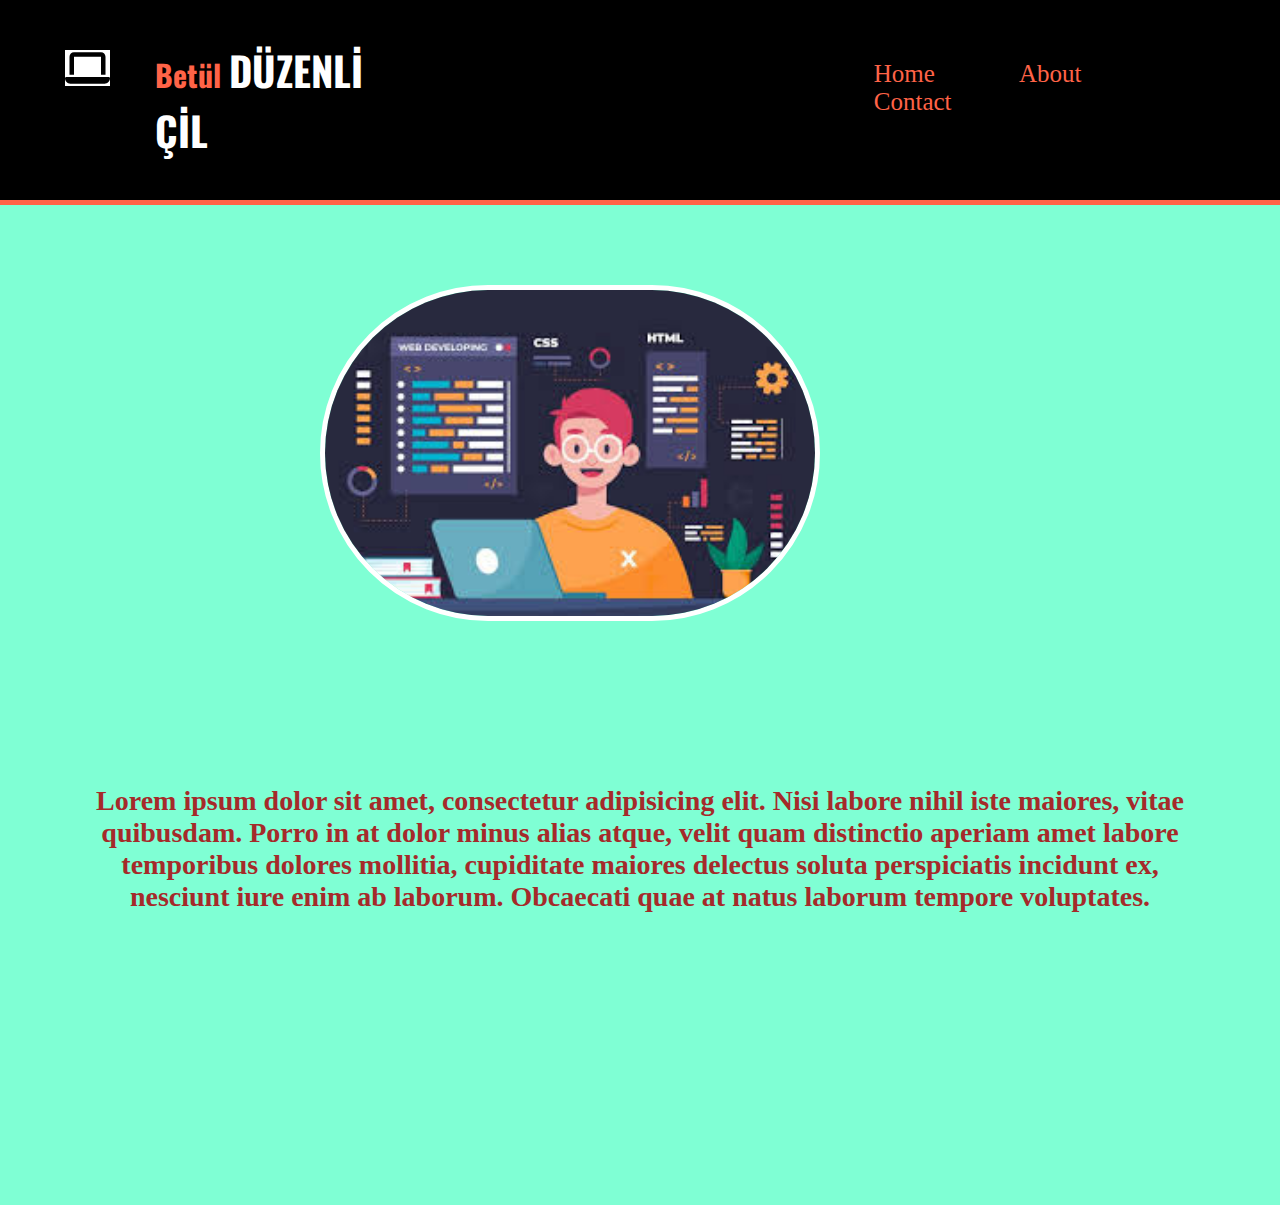
<file: index.html>
<!DOCTYPE html>
<html lang="en">
<head>
    <meta charset="UTF-8">
    <meta http-equiv="X-UA-Compatible" content="IE=edge">
    <meta name="viewport" content="width=device-width, initial-scale=1.0">

    <link rel="preconnect" href="https://fonts.googleapis.com">
<link rel="preconnect" href="https://fonts.gstatic.com" crossorigin>
<link href="https://fonts.googleapis.com/css2?family=Oswald:wght@500&display=swap" rel="stylesheet">

    <link rel="stylesheet" href="style.css">
    <title>PRACTISE-3</title>
</head>
<body>
    <header>
        <nav><div class="icon">
            <img src="./img/laptop-solid.svg" alt="" >
        </div>
        <div class="h1">
            <H1>Betül <span>DÜZENLİ ÇİL</span></H1>
        </div>
        <div class="a">
        <a href="./index.html">Home</a>
        <a href="./about.html" target="_blank">About</a>
        <a href="./contact.html" target="_blank">Contact</a>
        </div>
    </nav>
    
    </header>
    <main>
        <img src="./img/developer.image.jpg" alt="">
<p>Lorem ipsum dolor sit amet, consectetur adipisicing elit. Nisi labore nihil iste maiores, vitae quibusdam. Porro in at dolor minus alias atque, velit quam distinctio aperiam amet labore temporibus dolores mollitia, cupiditate maiores delectus soluta perspiciatis incidunt ex, nesciunt iure enim ab laborum. Obcaecati quae at natus laborum tempore voluptates.</p>
    </main>
</body>
</html>
</file>
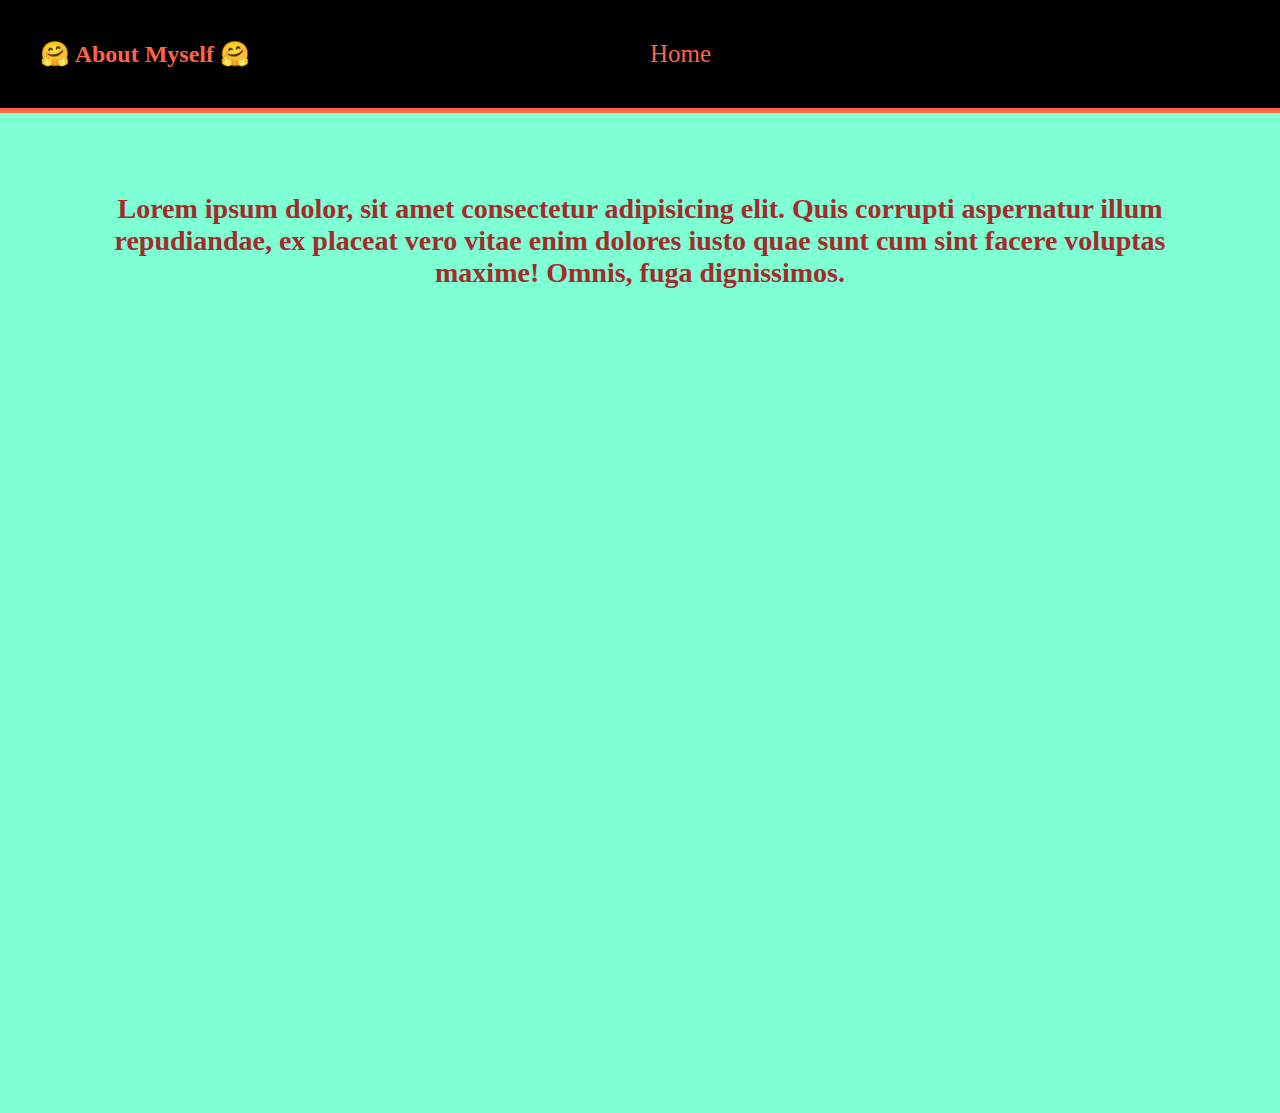
<file: about.html>
<!DOCTYPE html>
<html lang="en">
<head>
    <meta charset="UTF-8">
    <meta http-equiv="X-UA-Compatible" content="IE=edge">
    <meta name="viewport" content="width=device-width, initial-scale=1.0">
    <link rel="stylesheet" href="style.css">
    <title>About</title>
</head>
<body><header><nav>
    <h2>🤗 About Myself 🤗</h2>
    <a  href="./index.html" class="btn">Home</a>
   </nav></header>
    
   <main>
    <p>Lorem ipsum dolor, sit amet consectetur adipisicing elit. Quis corrupti aspernatur illum repudiandae, ex placeat vero vitae enim dolores iusto quae sunt cum sint facere voluptas maxime! Omnis, fuga dignissimos.</p>
   </main>
</body>
</html>
</file>
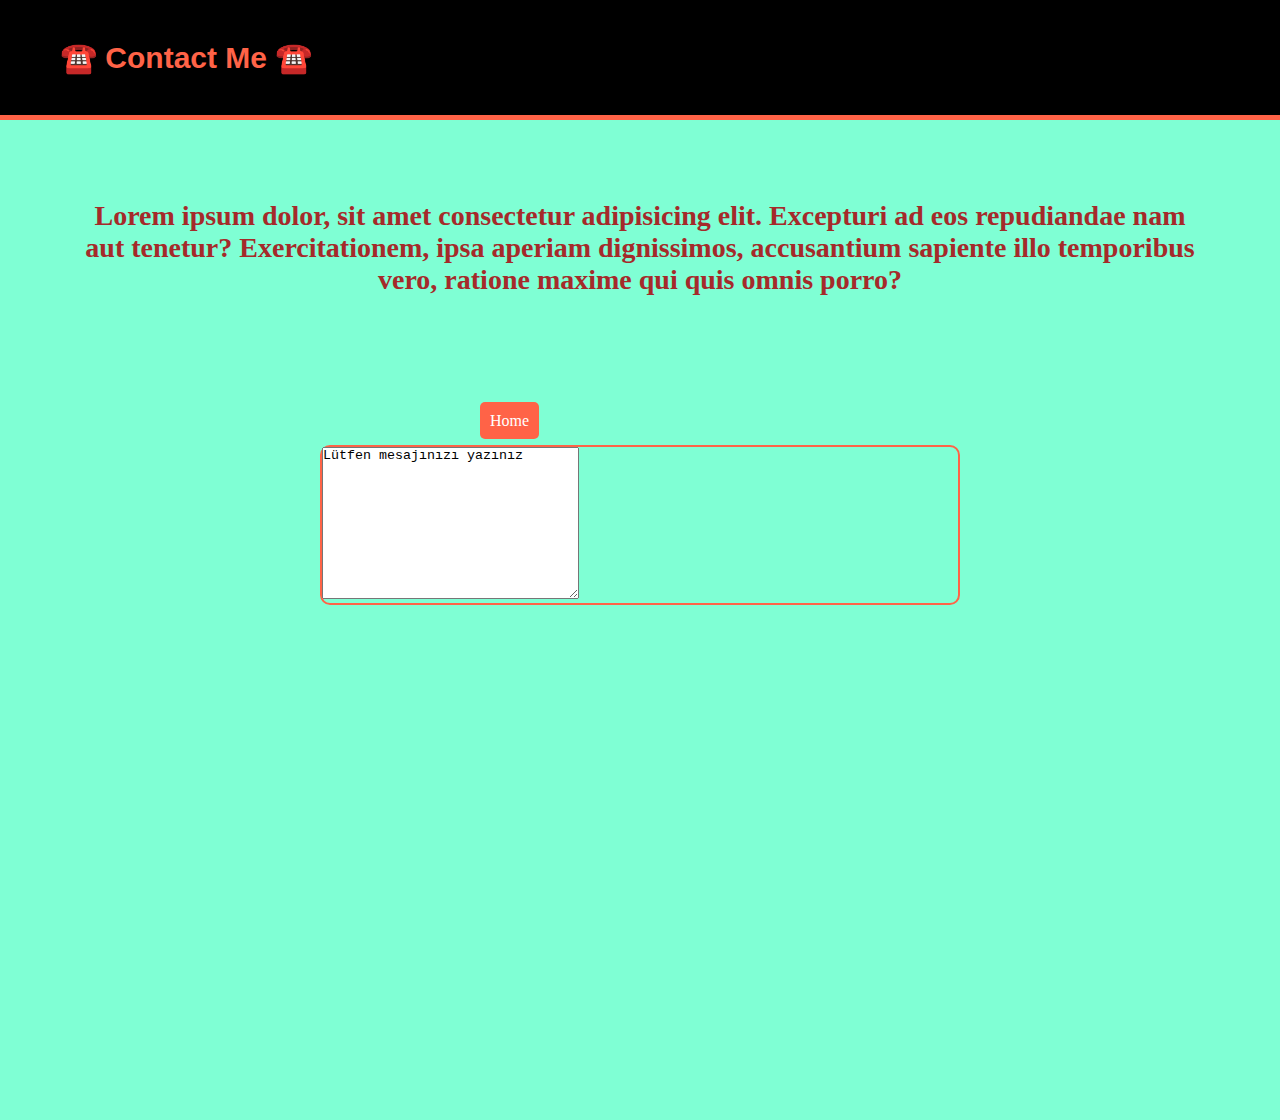
<file: contact.html>
<!DOCTYPE html>
<html lang="en">
<head>
    <meta charset="UTF-8">
    <meta http-equiv="X-UA-Compatible" content="IE=edge">
    <meta name="viewport" content="width=device-width, initial-scale=1.0">
    <link rel="stylesheet" href="style.css">
    <title>Contact</title>
</head>
<body>
    <header>
        <nav><h1>☎️ Contact Me ☎️</h1></nav></header>
        <main> <p>Lorem ipsum dolor, sit amet consectetur adipisicing elit. Excepturi ad eos repudiandae nam aut tenetur? Exercitationem, ipsa aperiam dignissimos, accusantium sapiente illo temporibus vero, ratione maxime qui quis omnis porro?</p>
            <br><br><a href="./index.html">Home</a>
            <br>
            <form action="">
                <textarea name="" id="" cols="30" rows="10">Lütfen mesajınızı yazınız</textarea>
            </form>
        </main>
            
    
   
</body>
</html>
</file>
<file: style.css>
*{
    margin: 0;
    padding: 0;
    box-sizing: border-box;
}
body{
    height: 1000px;
}
header{
    background-color: black;
    color: tomato;
    padding: 20px;
    border-bottom: 5px solid tomato;
}
header h1{
    margin: 0 20px;
    font-family: 'Oswald', sans-serif;
    font-size: 30px;
}
header h1 span{
    font-size: 40px;
    color: blueviolet;
    
    color:white;
    
    
}
header img{
    /* color: white; */
    background-color:white;
    width: 45px;
   height: auto;
    margin:10px 25px;
   
}
header img:hover{
    padding: 10px;
}

header nav{
    display: flex;
    padding: 20px;
    
}
.a{
    margin-right: 0;
    margin-left: 350px;
    margin-top: 20px;
}
header nav a{
    text-decoration: none;
    color: tomato;
    font-size: 25px;
   margin-right: 0;
    margin-left: 80px;
    
   
}
header nav a:hover{
    font-weight: bolder;
    color: white;
}
main{
    /* background-image:url(./img/klavye.images.jpg); */
    background-color: aquamarine;
    
    background-size: cover;
    height:100%;
   
}
main p{
    text-align: center;
    margin: auto;
    padding: 80px;
    /* margin-bottom: 200px; */
    font-size: 28px;
    color: brown;
    font-weight: 800;
    
}
main img{position: relative;
    margin:80px 320px;
    /* padding: 80px; */
    width: 500px;
    border:5px solid white; 
    border-radius: 190px;
    

}
main  a{
    text-decoration: none;
    color: white;
    background-color:tomato;
    margin-left: 480px;
    padding: 10px;
    border-radius: 5px;
    align-items: center;
    /* margin: 20px auto; */
   
}
main  a:hover{
    font-weight: bolder;
    color: black;
}
main  a:hover::after{
    content: "↑";
}
h2{
    margin-right: 100px;
}
.btn{
    margin-left: 300px;
    text-align: right; 
}
main form{
    display: block;
    width: 50%;
    margin: 15px auto;
    align-items: center;
    border: 2px solid tomato;
    border-radius: 10px;
    
   
}main form textarea{
    resize: vertical;
}
</file>
